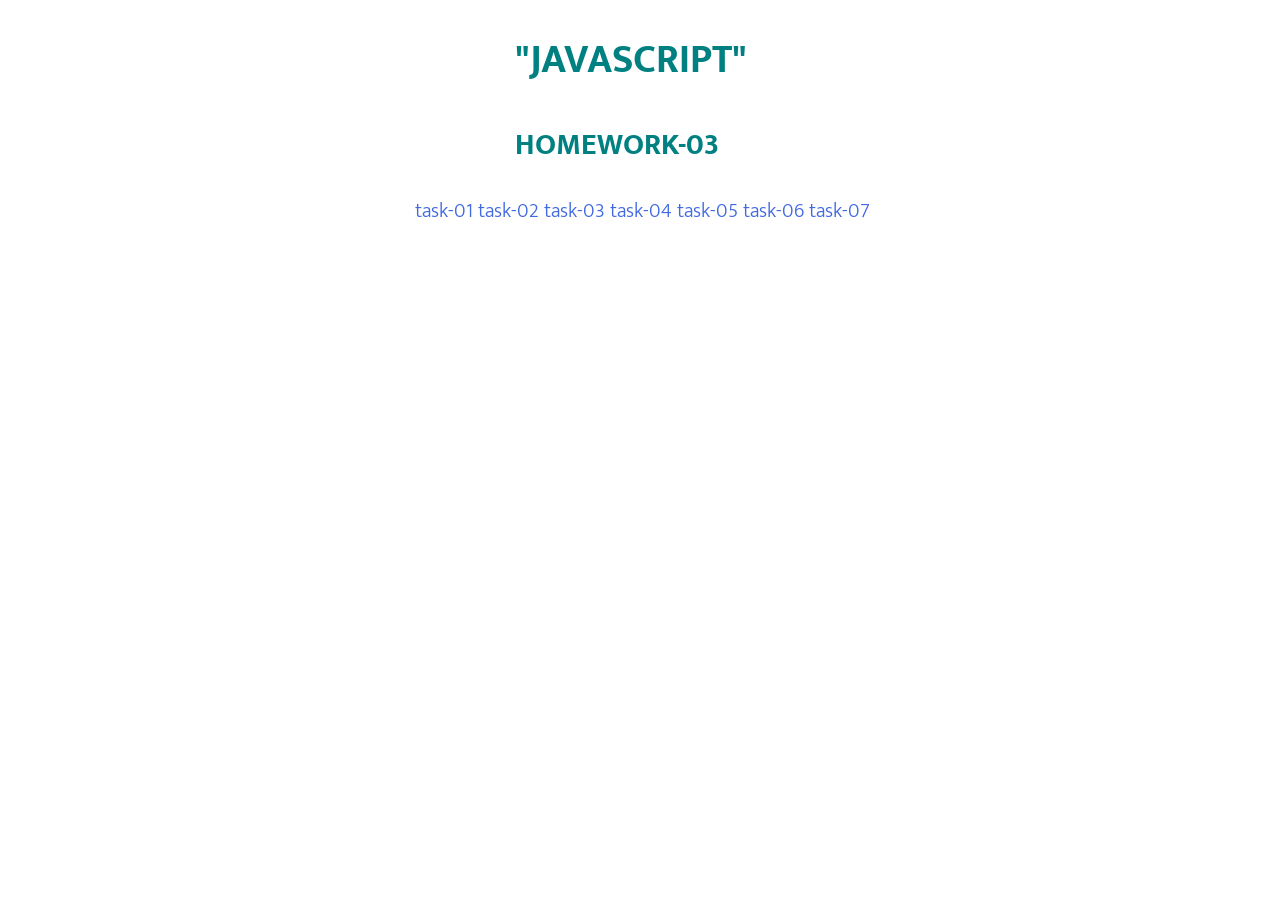
<file: index.html>
<!DOCTYPE html>
<html lang="en">
    <head>
        <meta charset="UTF-8" />
        <meta name="viewport" content="width=device-width, initial-scale=1.0" />
        <link
            href="https://fonts.googleapis.com/css?family=Mukta:300,400&display=swap"
            rel="stylesheet"
        />
        <!-- <link rel="stylesheet" href="./css/normalize.css" /> -->
        <link rel="stylesheet" href="./css/style.css" />
        <title>goit-js-hw-03</title>
    </head>
    <body>
        <h1>"JAVASCRIPT"</h1>
        <h2>HOMEWORK-03</h2>
        <ul class="homework-list">
            <li class="homework-item">
                <a href="./html/task-01.html" class="homework-link">task-01</a>
            </li>
            <li class="homework-item">
                <a href="./html/task-02.html" class="homework-link">task-02</a>
            </li>
            <li class="homework-item">
                <a href="./html/task-03.html" class="homework-link">task-03</a>
            </li>
            <li class="homework-item">
                <a href="./html/task-04.html" class="homework-link">task-04</a>
            </li>
            <li class="homework-item">
                <a href="./html/task-05.html" class="homework-link">task-05</a>
            </li>
            <li class="homework-item">
                <a href="./html/task-06.html" class="homework-link">task-06</a>
            </li>
            <li class="homework-item">
                <a href="./html/task-07.html" class="homework-link">task-07</a>
            </li>
        </ul>
    </body>
</html>
</file>
<file: css/style.css>
body {
    font-family: 'Mukta', sans-serif;
    font-weight: 300;
    font-size: 20px;
    color: teal;
}

h1 {
    width: 250px;
    margin-left: auto;
    margin-right: auto;
}

h2 {
    width: 250px;
    margin-left: auto;
    margin-right: auto;
}

.homework-list {
    list-style: none;
    display: flex;
    width: 500px;
    margin-left: auto;
    margin-right: auto;
}
.homework-link {
    text-decoration: none;
    color: royalblue;
    padding-left: 5px;
}
.homework-link:hover,
.homework-link:focus {
    color: orangered;
}
</file>
